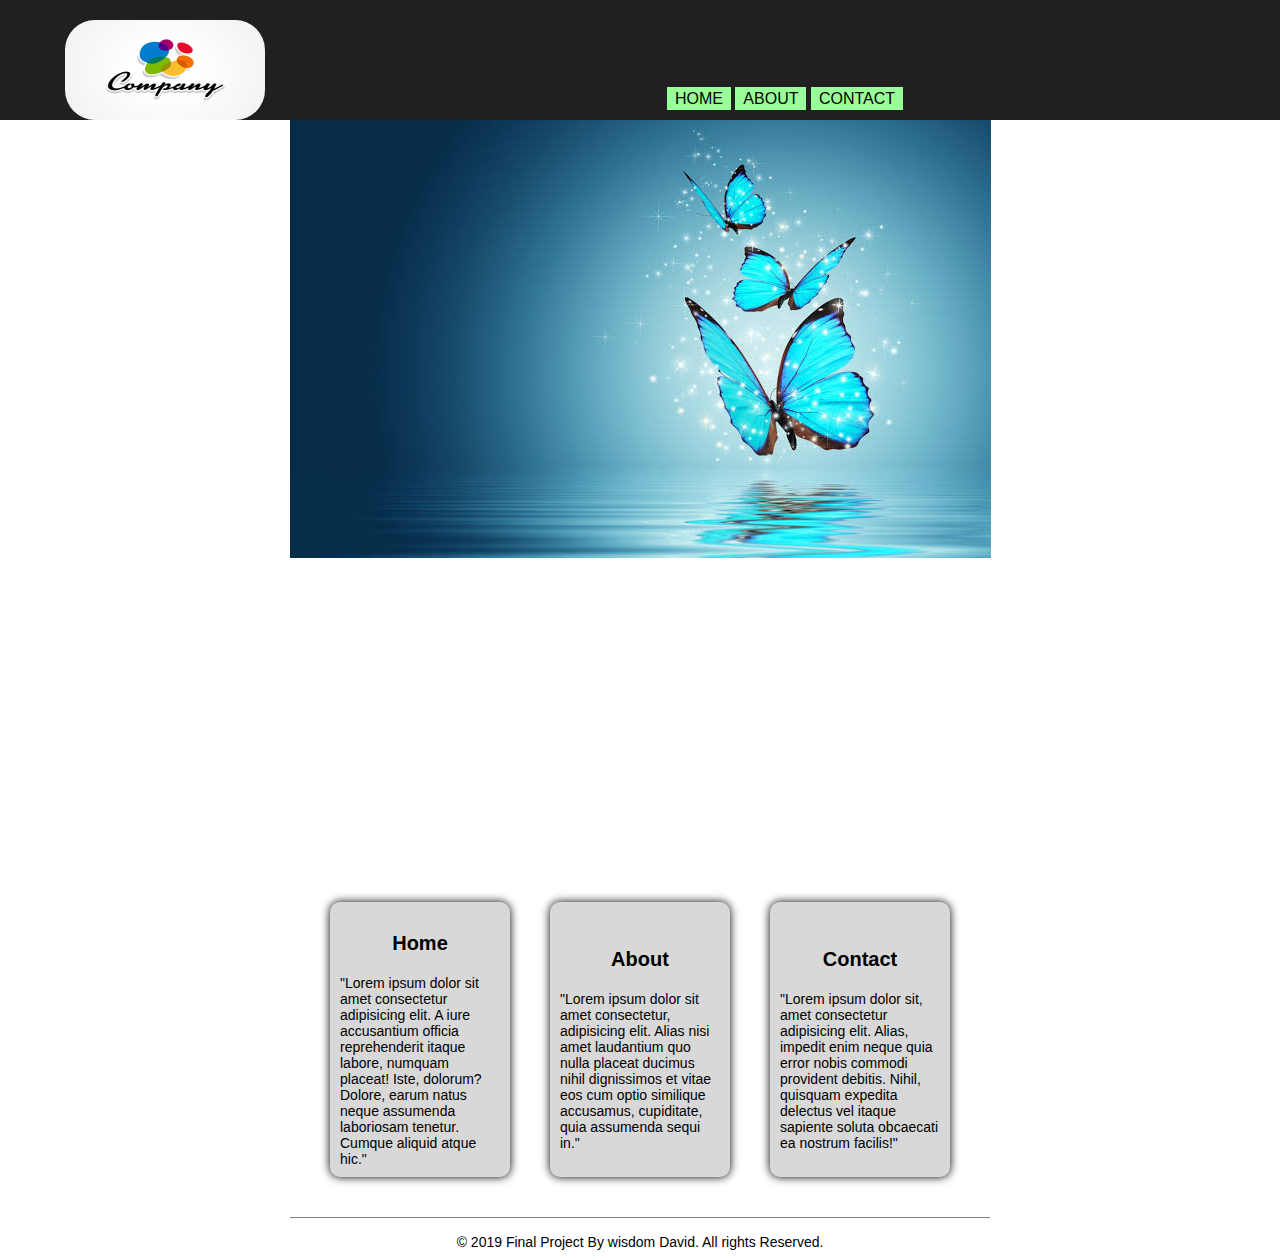
<file: index.html>
<!DOCTYPE html>
<html lang="en">
<head>
    <meta charset="UTF-8">
    <meta http-equiv="X-UA-Compatible" content="IE=edge">
    <meta name="description" content="Online course school" />
    <meta name="keywords" content=""course, tutorials, web development" />
        <meta name="viewport" content="width=device-width, initial-scale=1.0">
    <title>Free styling html</title>
    <link rel="stylesheet" href="style.css" type="text/css">
</head>
<body>
    <div id="header">
        <div id="logo">
            <img src="img3.jpg" >
        </div>
        <div id="nav">
            <ul>
                <li><a href="index.html">HOME</a></li>
                <li><a href="about.html">ABOUT</a></li>
                <li><a href="contact.html">CONTACT</a></li>
            </ul>
        </div>
    </div> 
    
    <div id="wrapper"> 
        <img src="img.jpg" />
        
        <div id="main"></div>
<table  id="table1" cellspacing="40">
    <tr>
        <td><h3>Home</h3>"Lorem ipsum dolor sit amet consectetur adipisicing elit. A iure accusantium officia reprehenderit itaque labore, numquam placeat! Iste, dolorum? Dolore, earum natus neque assumenda laboriosam tenetur. Cumque aliquid atque hic."</td>
        <td><h3>About</h3>"Lorem ipsum dolor sit amet consectetur, adipisicing elit. Alias nisi amet laudantium quo nulla placeat ducimus nihil dignissimos et vitae eos cum optio similique accusamus, cupiditate, quia assumenda sequi in."</td>

        <td><h3>Contact</h3>"Lorem ipsum dolor sit, amet consectetur adipisicing elit. Alias, impedit enim neque quia error nobis commodi provident debitis. Nihil, quisquam expedita delectus vel itaque sapiente soluta obcaecati ea nostrum facilis!"</td>
    </tr>
</table>



        <div id="footer"> <br />&copy; 2019 Final Project By wisdom David. All rights Reserved.</div>
    <!--<ul>
        <li class="about">About</li>
        <li class="our">Out Team</li>
        <li class="donate">Donate</li>
        <li class="Gallery">Gallery</li>
        <li class="contact">Contact</li>
    </ul>-->


</div>
</body>
</html>
</file>
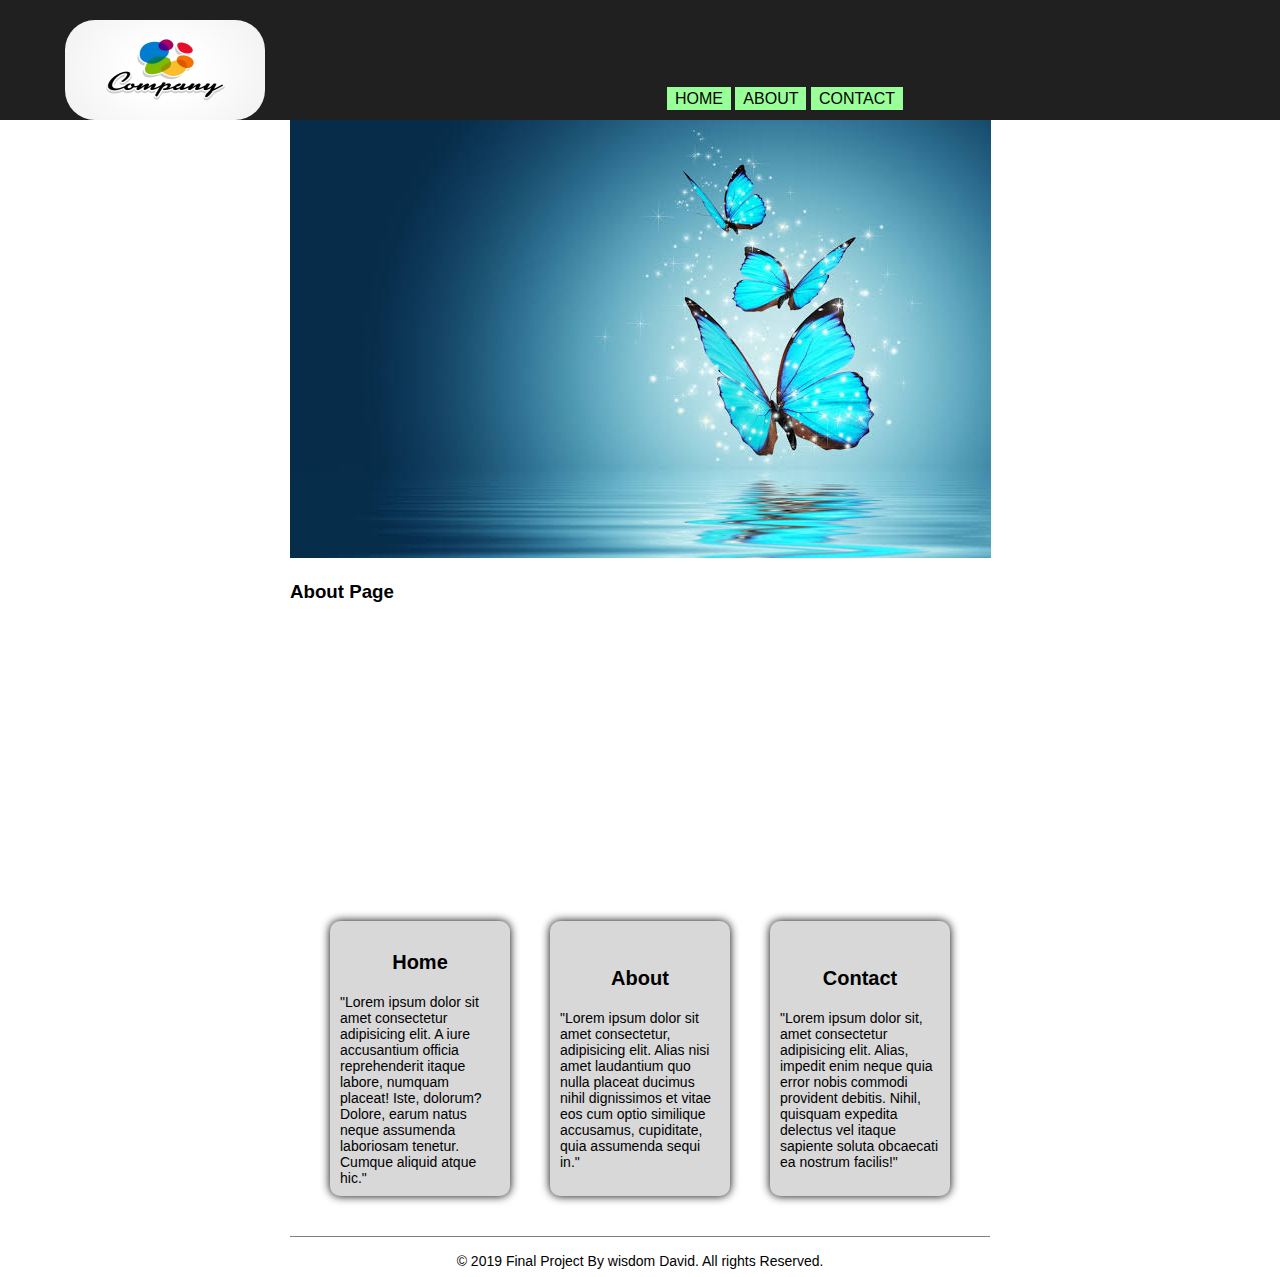
<file: about.html>
<!DOCTYPE html>
<html lang="en">
<head>
    <meta charset="UTF-8">
    <meta http-equiv="X-UA-Compatible" content="IE=edge">
    <meta name="description" content="Online course school" />
    <meta name="keywords" content=""course, tutorials, web development" />
        <meta name="viewport" content="width=device-width, initial-scale=1.0">
    <title>About</title>
    <link rel="stylesheet" href="style.css" type="text/css">
</head>
<body>
    <div id="header">
        <div id="logo">
            <a href="index.html"><img src="img3.jpg" ></a>
        </div>
        <div id="nav">
            <ul>
                <li><a href="index.html">HOME</a></li>
                <li><a href="about.html">ABOUT</a></li>
                <li><a href="contact.html">CONTACT</a></li>
            </ul>
        </div>
    </div> 
    
    <div id="wrapper"> 
        <img src="img.jpg" />
        
        <div id="main"><h3>About Page</h3></div>
<table  id="table1" cellspacing="40">
    <tr>
        <td><h3>Home</h3>"Lorem ipsum dolor sit amet consectetur adipisicing elit. A iure accusantium officia reprehenderit itaque labore, numquam placeat! Iste, dolorum? Dolore, earum natus neque assumenda laboriosam tenetur. Cumque aliquid atque hic."</td>
        <td><h3>About</h3>"Lorem ipsum dolor sit amet consectetur, adipisicing elit. Alias nisi amet laudantium quo nulla placeat ducimus nihil dignissimos et vitae eos cum optio similique accusamus, cupiditate, quia assumenda sequi in."</td>

        <td><h3>Contact</h3>"Lorem ipsum dolor sit, amet consectetur adipisicing elit. Alias, impedit enim neque quia error nobis commodi provident debitis. Nihil, quisquam expedita delectus vel itaque sapiente soluta obcaecati ea nostrum facilis!"</td>
    </tr>
</table>



        <div id="footer"> <br />&copy; 2019 Final Project By wisdom David. All rights Reserved.</div>
    <!--<ul>
        <li class="about">About</li>
        <li class="our">Out Team</li>
        <li class="donate">Donate</li>
        <li class="Gallery">Gallery</li>
        <li class="contact">Contact</li>
    </ul>-->


</div>
</body>
</html>
</file>
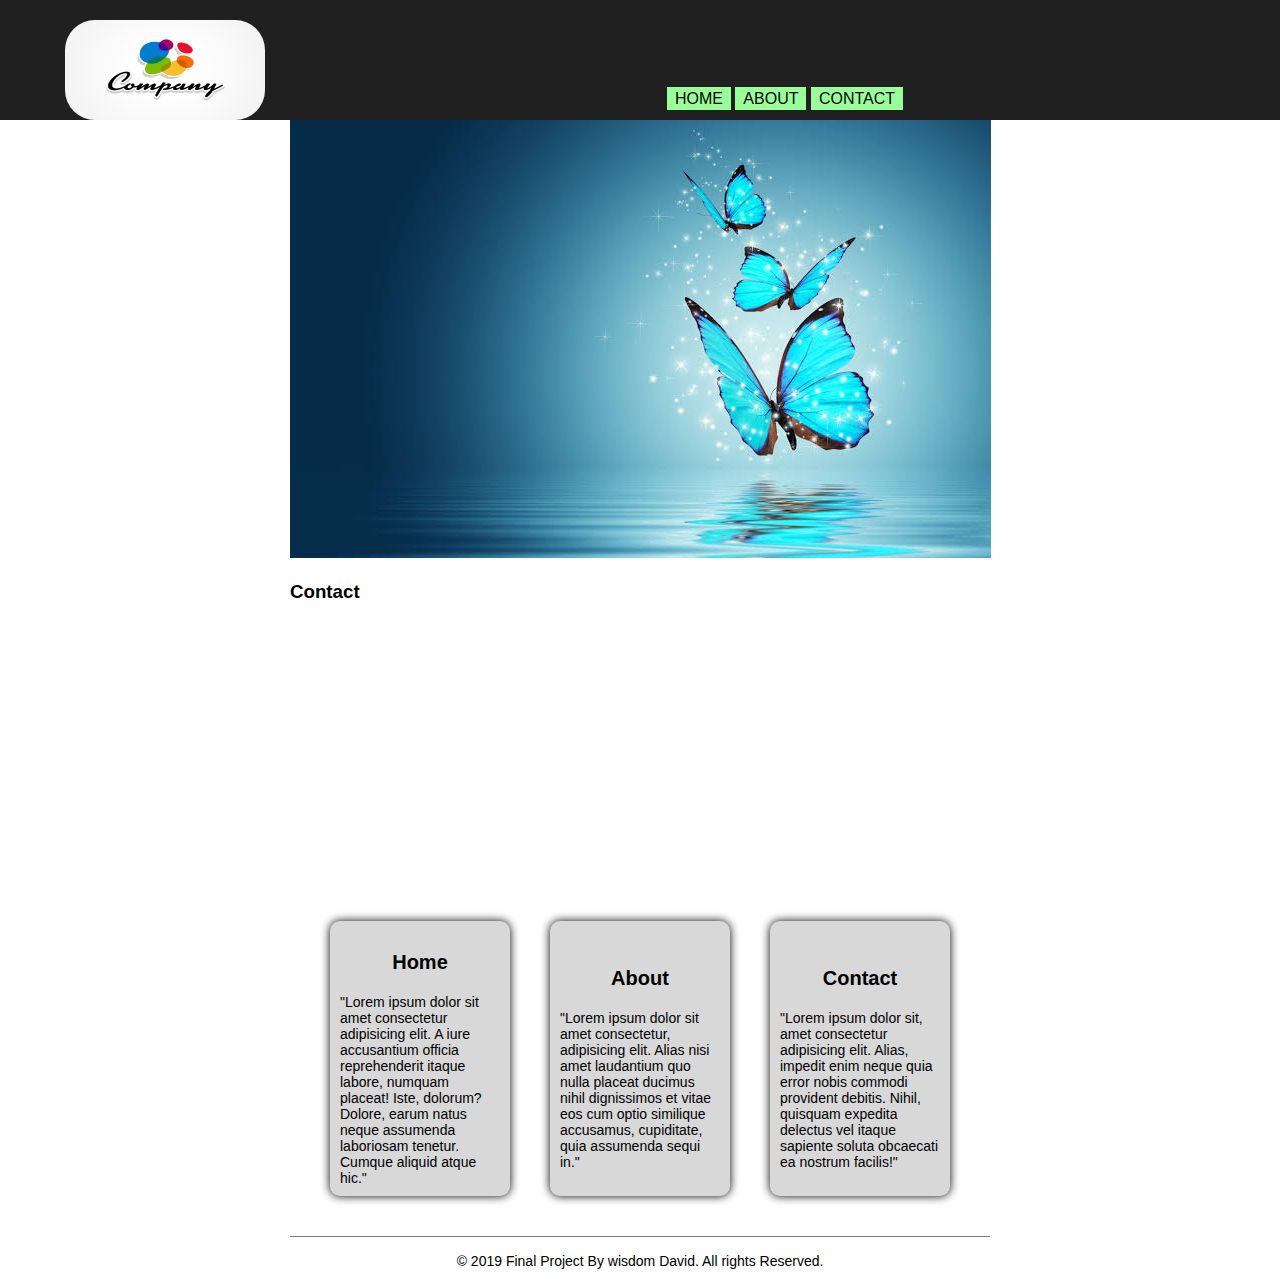
<file: contact.html>
<!DOCTYPE html>
<html lang="en">
<head>
    <meta charset="UTF-8">
    <meta http-equiv="X-UA-Compatible" content="IE=edge">
    <meta name="description" content="Online course school" />
    <meta name="keywords" content=""course, tutorials, web development" />
        <meta name="viewport" content="width=device-width, initial-scale=1.0">
    <title>Contact</title>
    <link rel="stylesheet" href="style.css" type="text/css">
</head>
<body>
    <div id="header">
        <div id="logo">
            <a href="index.html"><img src="img3.jpg" ></a>
        </div>
        <div id="nav">
            <ul>
                <li><a href="index.html">HOME</a></li>
                <li><a href="about.html">ABOUT</a></li>
                <li><a href="contact.html">CONTACT</a></li>
            </ul>
        </div>
    </div> 
    
    <div id="wrapper"> 
        <img src="img.jpg" />
        
        <div id="main"><h3>Contact</h3></div>
<table  id="table1" cellspacing="40">
    <tr>
        <td><h3>Home</h3>"Lorem ipsum dolor sit amet consectetur adipisicing elit. A iure accusantium officia reprehenderit itaque labore, numquam placeat! Iste, dolorum? Dolore, earum natus neque assumenda laboriosam tenetur. Cumque aliquid atque hic."</td>
        <td><h3>About</h3>"Lorem ipsum dolor sit amet consectetur, adipisicing elit. Alias nisi amet laudantium quo nulla placeat ducimus nihil dignissimos et vitae eos cum optio similique accusamus, cupiditate, quia assumenda sequi in."</td>

        <td><h3>Contact</h3>"Lorem ipsum dolor sit, amet consectetur adipisicing elit. Alias, impedit enim neque quia error nobis commodi provident debitis. Nihil, quisquam expedita delectus vel itaque sapiente soluta obcaecati ea nostrum facilis!"</td>
    </tr>
</table>



        <div id="footer"> <br />&copy; 2019 Final Project By wisdom David. All rights Reserved.</div>
    <!--<ul>
        <li class="about">About</li>
        <li class="our">Out Team</li>
        <li class="donate">Donate</li>
        <li class="Gallery">Gallery</li>
        <li class="contact">Contact</li>
    </ul>-->


</div>
</body>
</html>
</file>
<file: style.css>
body{
    padding: 0%SS;
    width: 100%;
    height: 100%;
    margin: auto;
    font-family: Arial;
}
#header{
    width: 100%;
    height: 120px;
    background: #202020;
    text-align: center;
}
#wrapper{
    width: 700px;
    height: auto;
    margin: 0px auto;

}
#main{
    
    height: 300px;
}

#footer{
    height: 40px;
    border-top: 1px solid gray;
    text-align: center;
    font-size: 14px;
}
#wrapper #main img{
    width: 700px;
    height: 300px;
    border: 1px solid gray;

}
#header #nav{
    margin-top: -50px;
    margin-left: 250px;

}
#header #nav ul li{
    list-style-type: none;
    display: inline;
    padding: 3px 8px 3px 8px;
    background-color: #99FF99;
    font-size: 21px
    font-family: pristina;
   
}
#header #nav a{
    text-decoration: none;
    color: black;
     
}
#header #nav a:hover{
    color: white;
}
#header #nav a:visited{
    color: yellow;
}
#header #nav a:active{
    color: red;
}
#header #logo img{
    width: 200px;
    height: 100px;
    margin-top: 20px;
    margin-left: -950px;
    border-radius: 30px;
}
#wrapper #table1{
    width: 700px;
    height: 250px;
    table-layout: fixed;
}
#wrapper #table1 td{
    background: #d8d8d8;
    font-size: 14px;
    padding: 10px;
    border-radius: 10px;
    -webkit-radius: 10px;
    -moz-border-radius: 10px;
    box-shadow: 0px 0px 10px #000;
    -mox-box-shadow: 0px 0px 10px #000;
    -webkit-box-shadow:0px 0px 10px #000;

}
#wrapper #table1 td h3{
    text-align: center;
    font-size: 20px;
}
</file>
